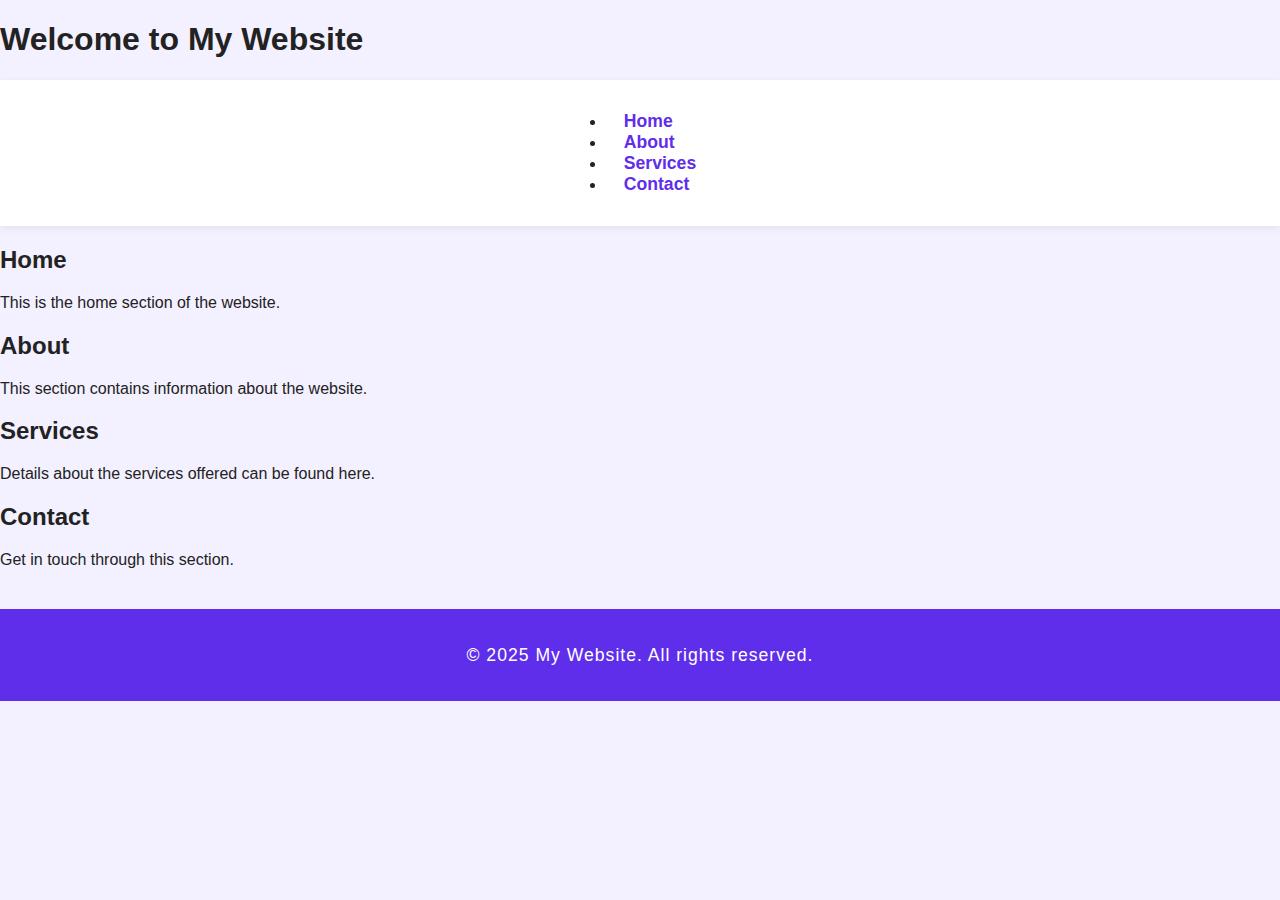
<file: index.html>
<!DOCTYPE html>
<html lang="en">
<head>
    <meta charset="UTF-8">
    <meta name="viewport" content="width=device-width, initial-scale=1.0">
    <title>My Website</title>
    <link rel="stylesheet" href="css/style.css">
</head>
<body>
    <header>
        <h1>Welcome to My Website</h1>
        <nav>
            <ul>
                <li><a href="#home">Home</a></li>
                <li><a href="#about">About</a></li>
                <li><a href="#services">Services</a></li>
                <li><a href="#contact">Contact</a></li>
            </ul>
        </nav>
    </header>
    <main>
        <section id="home">
            <h2>Home</h2>
            <p>This is the home section of the website.</p>
        </section>
        <section id="about">
            <h2>About</h2>
            <p>This section contains information about the website.</p>
        </section>
        <section id="services">
            <h2>Services</h2>
            <p>Details about the services offered can be found here.</p>
        </section>
        <section id="contact">
            <h2>Contact</h2>
            <p>Get in touch through this section.</p>
        </section>
    </main>
    <footer>
        <p>&copy; 2025 My Website. All rights reserved.</p>
    </footer>
    <script src="js/main.js"></script>
</body>
</html>
</file>
<file: css/style.css>
body {
    font-family: 'Cairo', sans-serif;
    margin: 0;
    background: #f3f0ff;
    color: #222;
}

header.hero {
    background: linear-gradient(120deg, #5f2eea 60%, #00c6fb 100%);
    color: #fff;
    min-height: 100vh;
    position: relative;
    overflow: hidden;
    display: flex;
    flex-direction: column;
    justify-content: flex-start;
    background-image: 
        linear-gradient(120deg, #5f2eea 60%, #00c6fb 100%),
        url('logo-dhad.jpg');
    background-repeat: no-repeat;
    background-position: center center;
    background-size: cover, 500px;
}

nav {
    background: #fff;
    box-shadow: 0 2px 8px #0001;
    display: flex;
    justify-content: center;
    gap: 30px;
    padding: 15px 0;
    position: sticky;
    top: 0;
    z-index: 10;
}

nav a {
    color: #5f2eea;
    text-decoration: none;
    font-weight: bold;
    font-size: 1.1em;
    padding: 8px 18px;
    border-radius: 20px;
    transition: background 0.2s, color 0.2s;
}

nav a:hover, nav a.active {
    background: #ff9800;
    color: #fff;
}

.hero-content {
    display: flex;
    flex-direction: row;
    align-items: center;
    justify-content: space-between;
    max-width: 1200px;
    margin: 0 auto;
    padding: 90px 30px 30px 30px;
    z-index: 2;
    position: relative;
}

.hero-text h1 {
    font-size: 2.8em;
    margin-bottom: 18px;
    font-weight: 900;
    letter-spacing: 2px;
    color: #fff;
    text-shadow: 0 2px 12px #0003;
}

.hero-text p {
    font-size: 1.3em;
    margin-bottom: 35px;
    color: #ffe082;
    font-weight: 500;
}

.hero-text .cta-btn {
    background: #ff9800;
    color: #fff;
    border: none;
    padding: 16px 38px;
    border-radius: 30px;
    font-size: 1.2em;
    font-weight: bold;
    cursor: pointer;
    box-shadow: 0 4px 18px #ff980055;
    transition: background 0.2s, transform 0.2s;
}

.hero-text .cta-btn:hover {
    background: #fb8c00;
    transform: scale(1.06);
}

footer {
    background: #5f2eea;
    color: #fff;
    text-align: center;
    padding: 18px 0;
    margin-top: 40px;
    font-size: 1.1em;
    letter-spacing: 1px;
}
</file>
